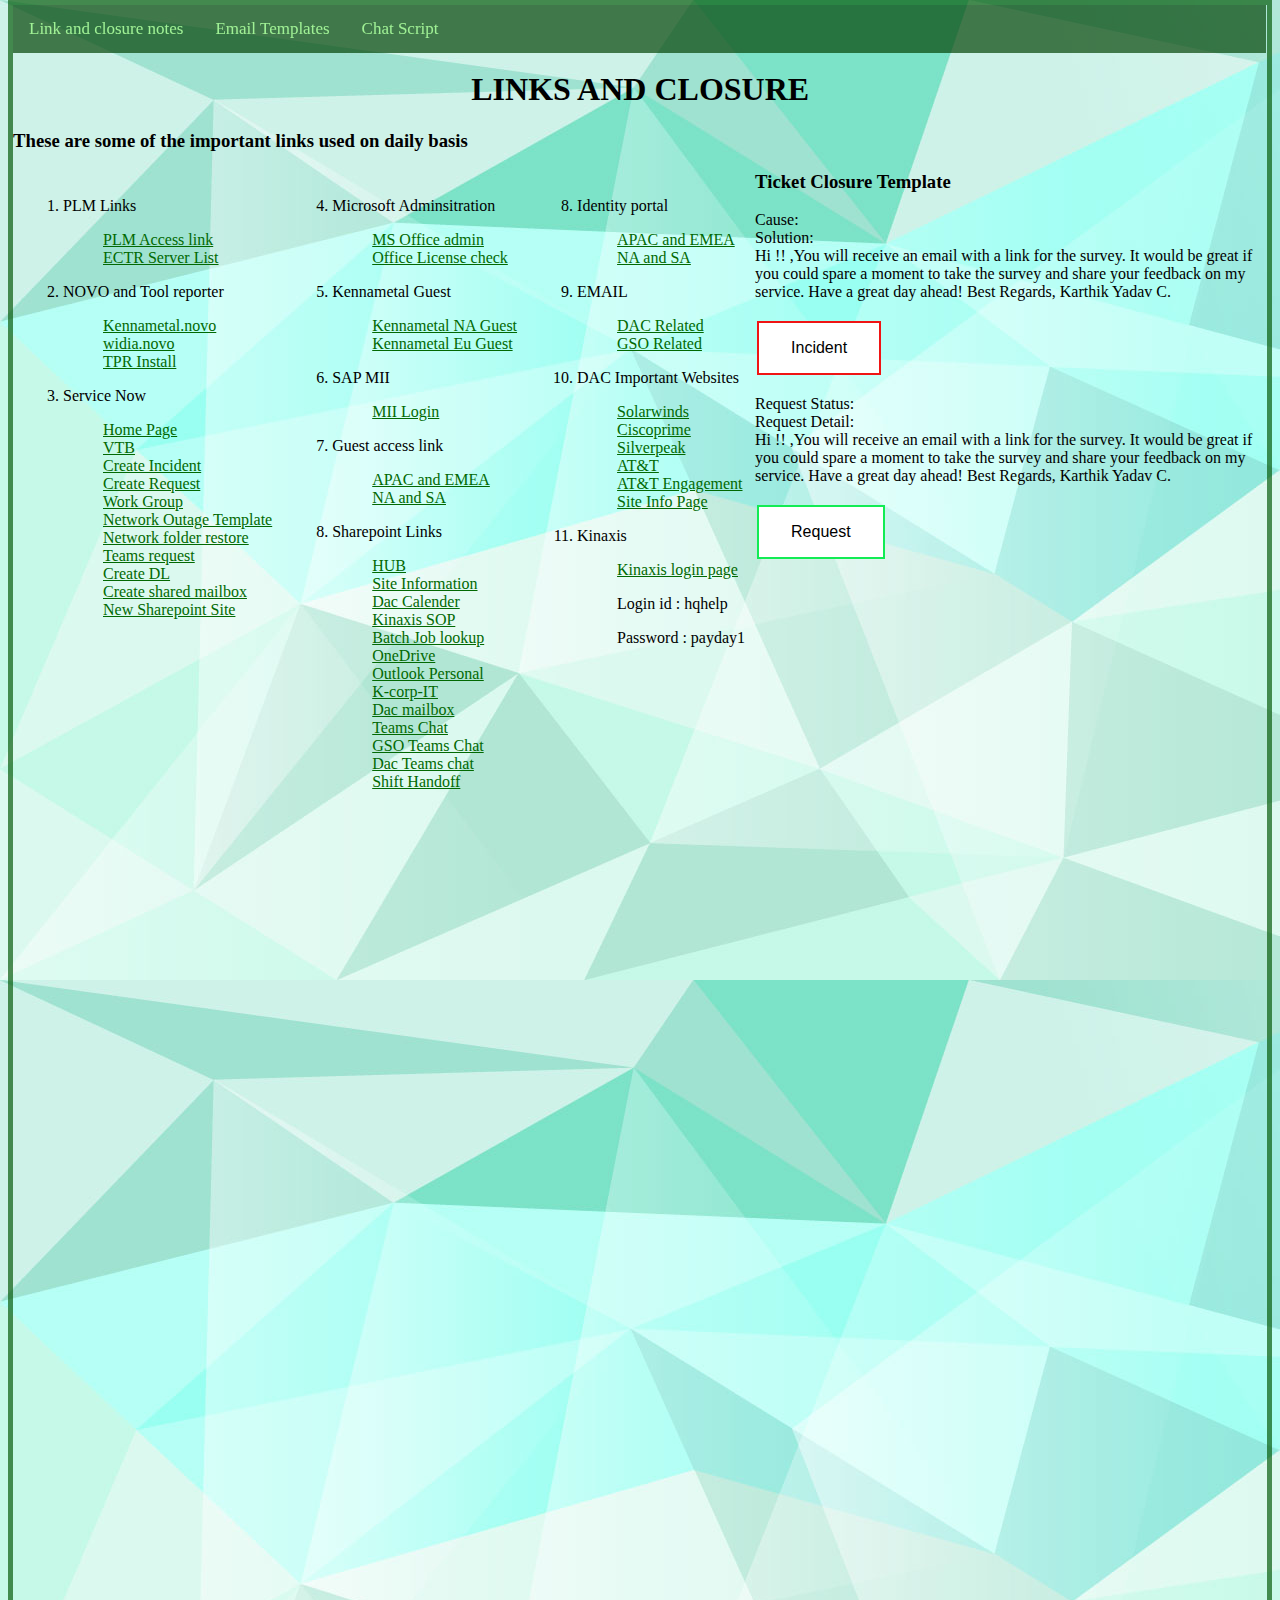
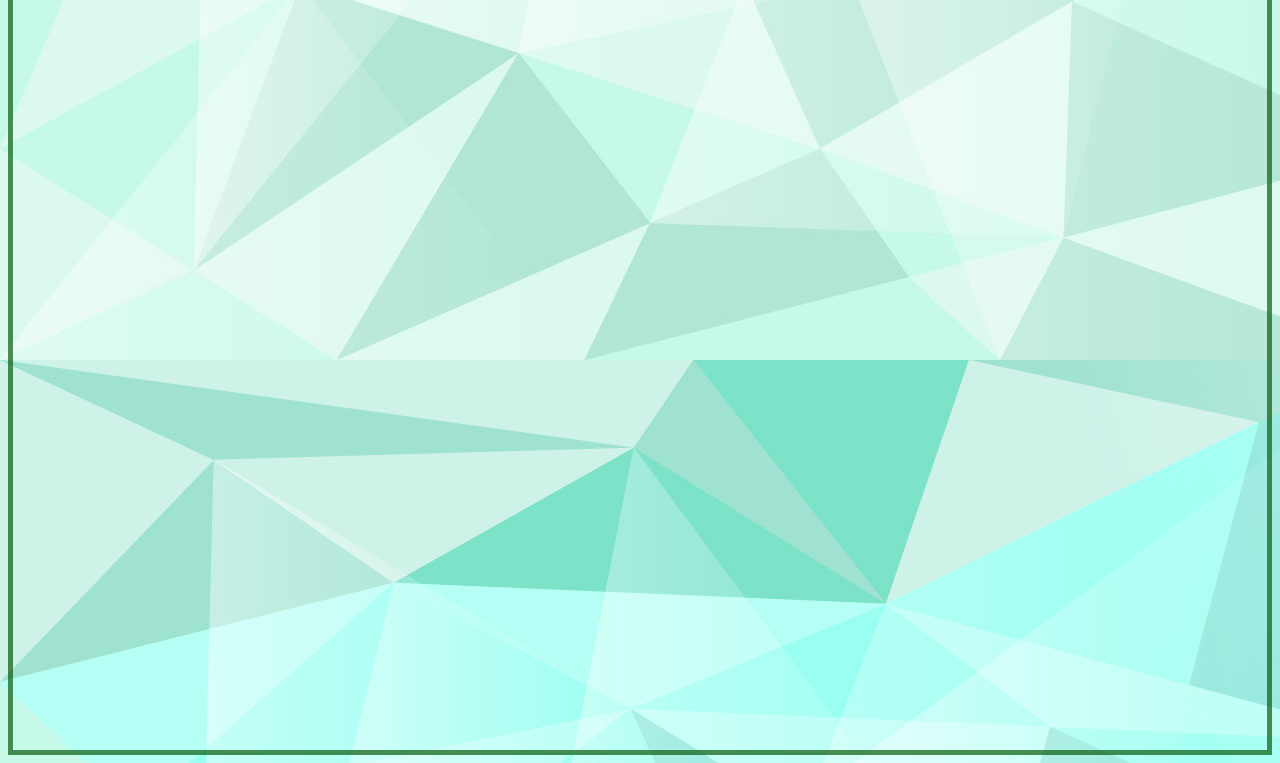
<file: index.html>
<!DOCTYPE html>
<html lang="en">
<head>
    <meta charset="UTF-8">
    <meta http-equiv="X-UA-Compatible" content="IE=edge">
    <meta name="viewport" content="width=device-width, initial-scale=1.0">
    <script src="script.js"></script>
    <link rel="stylesheet" href="content.css">
    <title>MY HOMEPAGE</title>
</head>
<body>
    <div class="navigation">
        <a href="index.html">Link and closure notes</a>
        <a href="Page1.html">Email Templates</a>
        <a href="page2.html">Chat Script</a>
    </div>
    <div class="tope">
        <h1 style="text-align: center; font-family:'Times New Roman', Times, serif;">LINKS AND CLOSURE</h1>
    </div>
    <Div class="section1">
        <h3>These are some of the important links used on daily basis</h3>
        <div class="col1">
            <ol>
                <li>
                    <p>PLM Links</p>
                    <ul id="menu">
                        <li><a href="http://globaleng/systemaccess/appscreens/requestaccess.aspx?system=SAP+PLM "target="_blank">PLM Access link</a></li>
                        <li><a href="http://essapps/Drawingmanagement/ServersView.aspx "target="_blank">ECTR Server List</a></li>
                    </ul>
                </li>
                <li>
                    <p>NOVO and Tool reporter</p>
                    <ul id="menu">
                        <li><a href="https://www.kennametal.com/us/en/resources/novo.html"target="_blank">Kennametal.novo</a></li>
                        <li><a href="https://www.widia.com/us/en/resources/novo.html"target="_blank">widia.novo</a></li>
                        <li><a href="http://tds/ToolReports/ "target="_blank">TPR Install</a></li>
                    </ul>
                </li>
                <li>
                    <p>Service Now</p>
                    <ul style="list-style-type: none;">
                    <li><a href="https://kennametal.service-now.com/navpage.do"target="_Blank">Home Page</a></li>
                    <li><a href="https://kennametal.service-now.com/$vtb.do?sysparm_board=782039f1db66a850d425d48a48961934"target="_Blank">VTB</a></li>
                    <li><a href="https://kennametal.service-now.com/incident.do?sys_id=-1&sysparm_query=active=true&sysparm_stack=incident_list.do?sysparm_query=active=true"target="_Blank">Create Incident</a></li>
                    <li><a href="https://kennametal.service-now.com/incident.do?sys_id=-1&sysparm_stack=incident_list.do&sysparm_query=incident.do?sys_id=-1&sysparm_template=Create%20Generic%20Request"target="_Blank">Create Request</a></li>
                    <li><a href="https://kennametal.service-now.com/task_list.do?active=true&sysparm_query=assignment_group=javascript:getMyGroups()^active=true^state!=11^ORstate!=8^ORref_u_incident_task.u_status!=Cancelled^ORref_u_incident_task.u_status!=Design%20Completed^EQ&sysparm_userpref_module=b7c1b0804fd02700b55afd511310c7b0&sysparm_clear_stack=true"target="_Blank">Work Group</a></li>
                    <li><a href="https://kennametal.service-now.com/incident.do?sys_id=-1&sysparm_stack=incident_list.do&sysparm_query=incident.do?sys_id=-1&sysparm_template=Network%20Outage"target="_Blank">Network Outage Template</a></li>
                    <li><a href="https://kennametal.service-now.com/incident.do?sys_id=-1&sysparm_stack=incident_list.do&sysparm_query=incident.do?sys_id=-1&sysparm_template=File%20Restore%20/%20Recovery"target="_Blank">Network folder restore</a></li>
                    <li><a href="https://kennametal.service-now.com/incident.do?sys_id=-1&sysparm_stack=incident_list.do&sysparm_query=incident.do?sys_id=-1&sysparm_template=New%20Microsoft%20Teams%20Request"target="_Blank">Teams request</a></li>
                    <li><a href="https://kennametal.service-now.com/incident.do?sys_id=-1&sysparm_stack=incident_list.do&sysparm_query=incident.do?sys_id=-1&sysparm_template=Create%20New%20Distribution%20List"target="_Blank">Create DL</a></li>
                    <li><a href="https://kennametal.service-now.com/incident.do?sys_id=-1&sysparm_stack=incident_list.do&sysparm_query=incident.do?sys_id=-1&sysparm_template=New%20Shared%20Mailbox"target="_Blank">Create shared mailbox</a></li>
                    <li><a href="https://kennametal.service-now.com/incident.do?sys_id=-1&sysparm_stack=incident_list.do&sysparm_query=incident.do?sys_id=-1&sysparm_template=New%20SharePoint%20Site%20Request"target="_Blank">New Sharepoint Site</a></li>
                    </ul>
                </li>
            </ol>
        </div>
        <div class="col2">
            <ol start="4">
                <li>
                    <p>Microsoft Adminsitration</p>
                    <ul id="menu">
                        <li><a href="https://outlook.office365.com/ecp/?exsvurl=1&p=Mailboxes&rfr=Admin_o365&mkt=en-US&Realm=kennametal.com&wa=wsignin1.0&RpsCsrfState=86c72abb-0509-1e1a-2d54-426c04c71be1 "target="_blank">MS Office admin</a></li>
                        <li><a href="https://portal.office.com/AdminPortal/Home?switchtomoderndefault=true#/homepage "target="_blank">Office License check</a></li>
                    </ul>
                </li>
                <li>
                    <p>Kennametal Guest</p>
                    <ul id="menu">
                        <li><a href="https://nasponsor.kennametal.com "target="_blank">Kennametal NA Guest</a></li>
                        <li><a href="https://eusponsor.kmt.kmtl.com:8443/sponsorportal/PortalSetup.action?portal=8378b521-0457-11e5-a3c4-7426acc9973c "target="_blank">Kennametal Eu Guest</a></li>
                    </ul>
                </li>
                <li>
                    <p>SAP MII</p>
                    <ul id="menu">
                        <li><a href="http://clhqsm007:50000/webdynpro/dispatcher/sap.com/tc~sec~ume~wd~umeadmin/UmeAdminApp "target="_blank">MII Login</a></li>
                    </ul>
                </li>
                <li>
                    <p>Guest access link</p>
                    <ul id="menu">
                        <li><a href="https://eagsl013/admin/login.jsp#monitor/operations_reportsV2  "target="_blank">APAC and EMEA</a></li>
                        <li><a href="https://lhqsl912/admin/login.jsp "target="_blank">NA and SA</a></li>
                    </ul>
                </li>
                <li>
                    <p>Sharepoint Links</p>
                    <ul id="menu">
                        <li><a href="http://kennametal.sharepoint.com/"target="_blank">HUB</a></li>
                        <li><a href="https://kennametal.sharepoint.com/teams/infotech/gssc/GSO/DNoperations/Pages/SiteInfo.aspx"target="_blank">Site Information</a></li>
                        <li><a href="https://kennametal.sharepoint.com/teams/infotech/gssc/GSO/DNoperations/Lists/Data%20Center%20Calendar/calendar.aspx"target="_blank">Dac Calender</a></li>
                        <li><a href="https://kennametal.sharepoint.com/:x:/r/teams/ISCL/SCPlanning/_layouts/15/WopiFrame.aspx?sourcedoc=%7BFA980916-37D4-48B3-8CA9-3DE2F7D4DA9A%7D&file=Job%20Schedule_Master_Rev4.xlsx&action=default&cid=b0d57166-2118-4884-8bb3-c6020fa5a4b0"target="_blank">Kinaxis SOP</a></li>
                        <li><a href="https://kennametal.sharepoint.com/teams/infotech/gssc/GSO/DNoperations/Lists/BatchJobsLookup/AllItems.aspx?viewpath=%2Fteams%2Finfotech%2Fgssc%2FGSO%2FDNoperations%2FLists%2FBatchJobsLookup%2FAllItems.aspx"target="_blank">Batch Job lookup</a></li>
                        <li><a href="https://kennametal-my.sharepoint.com/personal/karthik_yadav_kennametal_com/_layouts/15/onedrive.aspx"target="_blank">OneDrive</a></li>
                        <li><a href="https://outlook.office.com/mail/inbox"target="_blank">Outlook Personal</a></li>
                        <li><a href="https://outlook.office.com/mail/k-corp-it.help@kennametal.com/inbox"target="_blank">K-corp-IT</a></li>
                        <li><a href="https://outlook.office.com/mail/K-corp.datacenter@kennametal.com/inbox"target="_blank">Dac mailbox</a></li>
                        <li><a href="https://teams.microsoft.com/_#/conversations/19:3bd278f3-d013-4fc5-b3b1-b016be68a302_a676b874-60b1-4189-9e1a-3e43a38000ab@unq.gbl.spaces?ctx=chat"target="_blank">Teams Chat</a></li>
                        <li><a href="https://teams.microsoft.com/_#/conversations/General?threadId=19:c5187c2f0f584caba11d44f654e8c79b@thread.skype&ctx=channel"target="_blank">GSO Teams Chat</a></li>
                        <li><a href="https://teams.microsoft.com/_#/conversations/General?threadId=19:8fc983ede6f04cff9b167ba7e20df6f7@thread.skype&ctx=channel"target="_blank">Dac Teams chat</a></li>
                        <li><a href="https://kennametal.sharepoint.com/:x:/s/IOOperations/EROROThNAYdNrjdi234mGQgBaosQq5RfcuZvwyk9wsgsKw?e=Zi3gl1"target="_blank">Shift Handoff</a></li>
                    </ul>
                </li>
            </ol>
        </div>
        <div class="col3">
            <ol start="8">
                <li>
                    <p>Identity portal</p>
                    <ul id="menu">
                        <li><a href="https://eagsl013/admin/login.jsp#monitor/operations_reportsV2  "target="_blank">APAC and EMEA</a></li>
                        <li><a href="https://lhqsl912/admin/login.jsp "target="_blank">NA and SA</a></li>
                    </ul>
                </li>
                <li>
                    <p>EMAIL</p>
                    <ul id="menu">                        
                        <li><a href="Mailto:?cc=madhusudhana.reddy@kennametal.com; jayachandran.reddy@kennametal.com>; k-corp-datacenter@kennametal.com" target="_blank">DAC Related</a></li>
                        <li><a href="Mailto:?cc=madhusudhana.reddy@kennametal.com; jayachandran.reddy@kennametal.com>; k-corp-it.help@kennametal.com"target="_blank">GSO Related</a></li>
                    </ul>
                </li>
                <li>
                    <p>DAC Important Websites</p>
                    <ul id="menu">
                        <li><a href="https://solarwinds.kennametal.com/orion/netperfmon/alerts.aspx"target="_blank">Solarwinds</a></li>
                        <li><a href="https://ciscoprime.kmt.kmtl.com/"target="_blank">Ciscoprime</a></li>
                        <li><a href="10.2.19.25/8.9.3.40017/"target="_blank">Silverpeak</a></li>
                        <li><a href="https://businesscenter.att.com/"target="_blank">AT&T</a></li>
                        <li><a href="https://ebiznet.att.com/engage/"target="_blank">AT&T Engagement</a></li>
                        <li><a href="https://kennametal.sharepoint.com/teams/infotech/gssc/GSO/DNoperations/Pages/SiteInfo.aspx"target="_blank">Site Info Page</a></li>
                    </ul>
                </li>
                <li>
                    <p>Kinaxis</p>
                    <ul style="list-style-type: none;">
                        <li><a href="https://rapidresponse.kinaxis.com/KENP02_PRD "target="_blank">Kinaxis login page</a></li>
                        <p>Login id : hqhelp</p>
                        <p>Password : payday1</p>
                    </ul>
                </li>
            </ol>
        </div>
    </div>
    <div class="section2">
        <h3>Ticket Closure Template</h3>
        <p id="inc">Cause:<br>Solution:<br>Hi !! ,You will receive an email with a link for the survey. It would be great if you could spare a moment to take the survey and share your feedback on my service. Have a great day ahead! Best Regards, Karthik Yadav C.</p>   
        <button class="button button1"onclick="CopyToClipboard('inc');return false;">Incident</button>
        <p id="greq">Request Status:<br>Request Detail:<br>Hi !! ,You will receive an email with a link for the survey. It would be great if you could spare a moment to take the survey and share your feedback on my service. Have a great day ahead! Best Regards, Karthik Yadav C.</p>
        <button class="button button2"onclick="CopyToClipboard('greq');return false;">Request</button>
    </div>
</body>
</html>
</file>
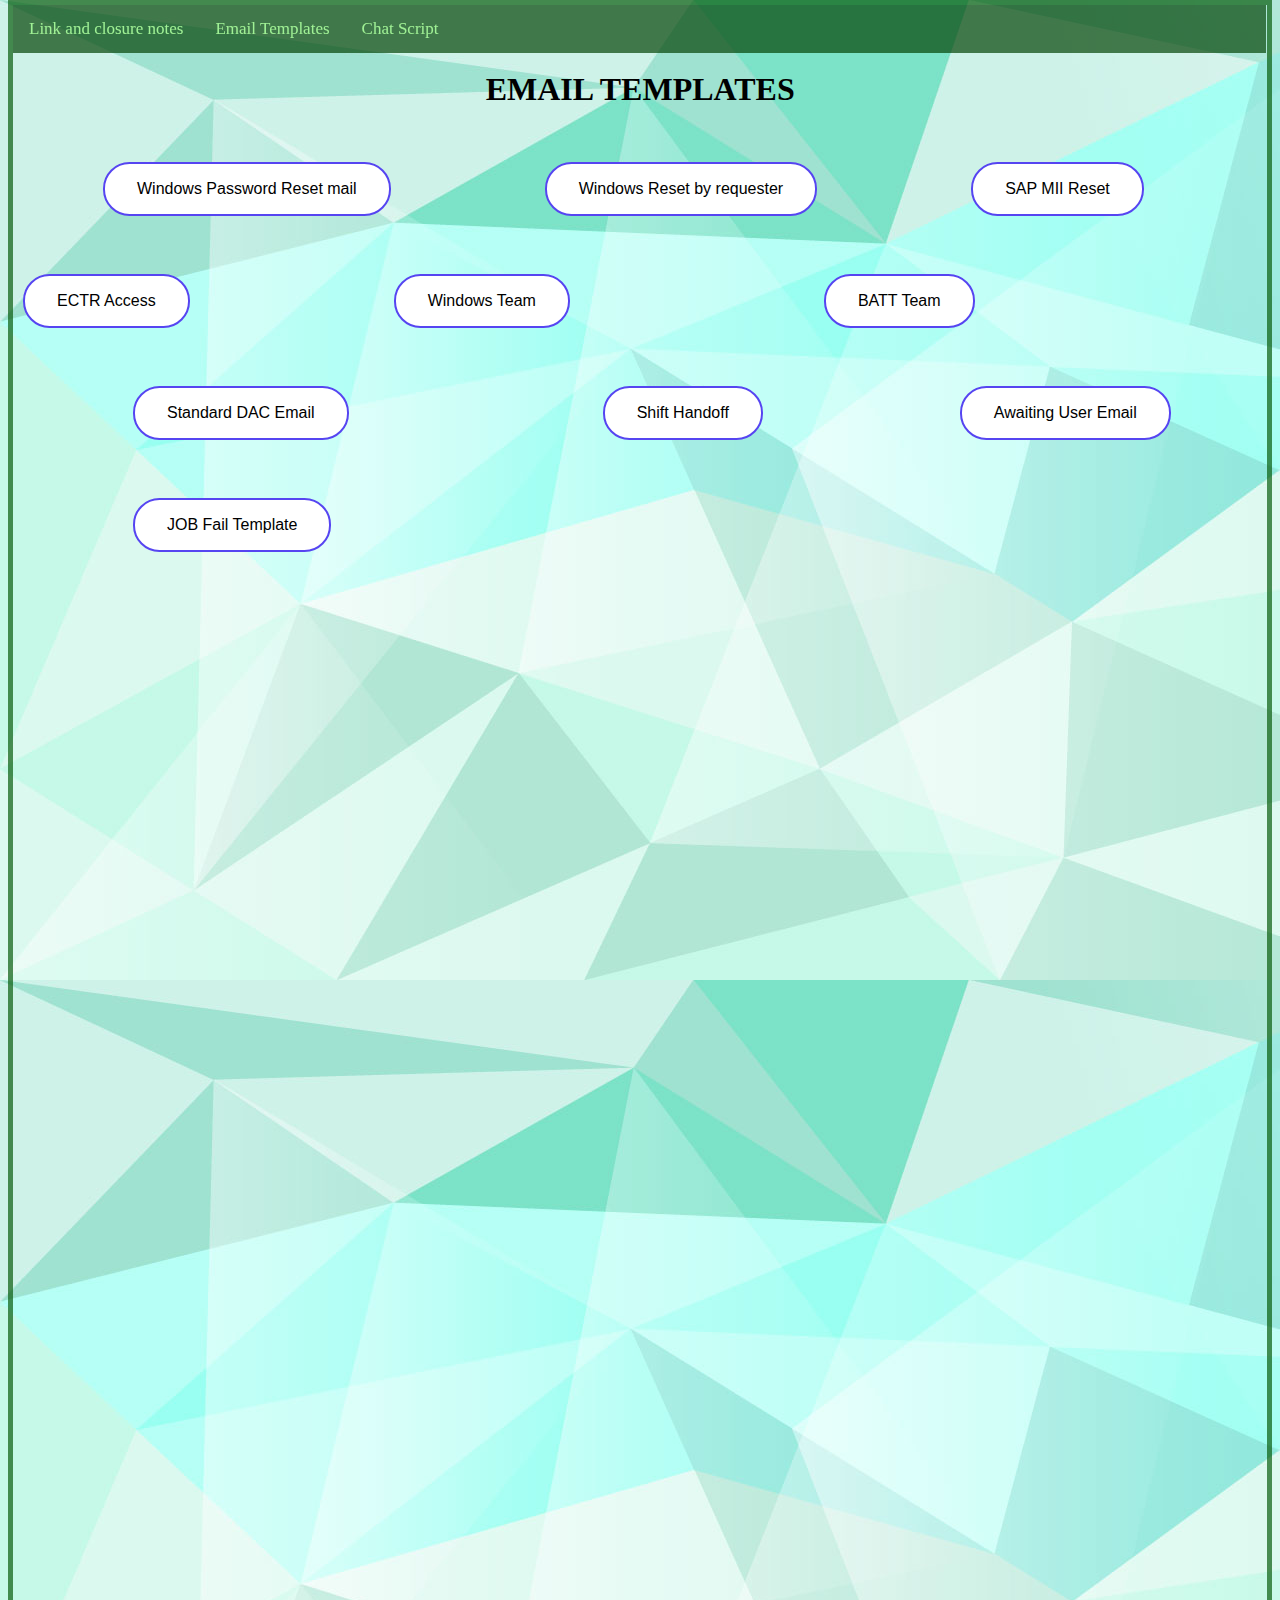
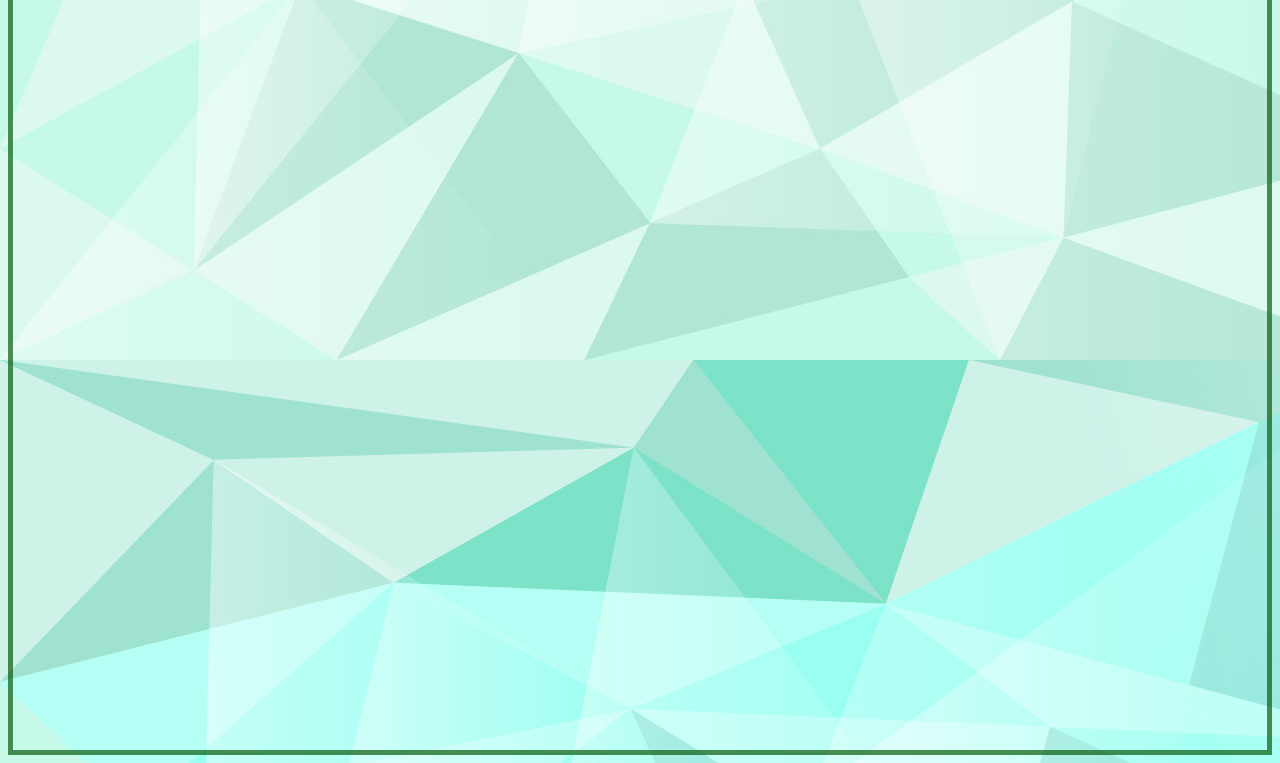
<file: Page1.html>
<!DOCTYPE html>
<html lang="en">
<head>
    <meta charset="UTF-8">
    <meta http-equiv="X-UA-Compatible" content="IE=edge">
    <meta name="viewport" content="width=device-width, initial-scale=1.0">
    <script src="script.js"></script>
    <link rel="stylesheet" href="content.css">
    <title>Page 1</title>
</head>
<body>
    <div class="navigation">
        <a href="index.html">Link and closure notes</a>
        <a href="Page1.html">Email Templates</a>
        <a href="page2.html">Chat Script</a>
    </div>
    <div class="tope">
        <h1 style="text-align: center; font-family:'Times New Roman', Times, serif;">EMAIL TEMPLATES</h1>
    </div>
    <div class="clickcol1">
        <button class="button button3" onclick="location.href='mailto:?cc=karthik.yadav@kennametal.com&subject=Password%20reset%20for%20user%20to%20his%20windows%20account&body=Hi%2C%0D%0A%0D%0AThis%20is%20regarding%20password%20reset%20for%20user%20to%20his%20windows%20account%20and%20the%20password%20is%0D%0A%0D%0APlease%20have%20the%20user%20login%20with%20above%20password%20and%20this%20password%20will%20be%20valid%20for%20next%2090%20days.%0D%0A%0D%0AIf%20you%20want%20to%20change%20the%20password%20you%20can%20have%20user%20change%20password%20through%20https%3A%2F%2Fpasswordreset.microsoftonline.com%2F%0D%0A%0D%0ANote%3A%20In%20order%20to%20change%20password%20you%20need%20to%20have%20MFA%20setup%20completed%20on%20HUB.%0D%0A%0D%0AThank%20you%0D%0A'" style="margin-left: 90px;margin-right: 100px;">Windows Password Reset mail</button>
        <button class="button button3" onclick="location.href='mailto:?cc=karthik.yadav@kennametal.com&subject=Windows%20password%20reset%20for%20user%20_%20Requested%20by%20_&body=Hi%2C%0D%0A%0D%0AThis%20is%20regarding%20password%20reset%20for%20user%20_%20requested%20by%20_%20to%20windows%20account%20and%20password%20is%20_%0D%0A%0D%0APlease%20have%20the%20user%20login%20with%20above%20password%20and%20this%20password%20will%20be%20valid%20for%20next%2090%20days.%0D%0A%0D%0AIf%20you%20want%20to%20change%20the%20password%20you%20can%20have%20user%20change%20password%20through%20https%3A%2F%2Fpasswordreset.microsoftonline.com%2F%0D%0A%0D%0ANote%3A%20In%20order%20to%20change%20password%20you%20need%20to%20have%20MFA%20setup%20completed%20on%20HUB.%0D%0A%0D%0AThank%20you%0D%0A'"style="margin-left: 50px;margin-right: 100px;">Windows Reset by requester</button>
        <button class="button button3" onclick="location.href='mailto:?cc=karthik.yadav@kennametal.com&subject=SAP%20MII%20Password%20reset%20for%20user%20&body=Hi%2C%0D%0A%0D%0AThis%20is%20regarding%20SAP%20MII%20password%20reset%20for%20user%20_%20and%20the%20password%20is%20_%0D%0A%0D%0APlease%20have%20the%20user%20login%20with%20above%20password%20and%20this%20password%20will%20be%20valid%20for%20next%2090%20days.%0D%0A%0D%0AIf%20you%20want%20to%20change%20the%20password%20you%20can%20have%20user%20change%20password%20through%20https%3A%2F%2Fpasswordreset.microsoftonline.com%2F%0D%0A%0D%0ANote%3A%20In%20order%20to%20change%20password%20you%20need%20to%20have%20MFA%20setup%20completed%20on%20HUB.%0D%0A%0D%0AThank%20you%0D%0A'"style="margin-left: 50px;margin-right: 100px;">SAP MII Reset</button>
    </div>
    <div class="clickcol2">
        <button class="button button3" onclick="location.href='mailto:?cc=Karthik.yadav@kennametal.com&subject=ECTR%20Access%20Request.&body=Hi%2C%0D%0A%0D%0AThis%20is%20regarding%20ECTR%20access%20requested%20by%20you.%0D%0A%0D%0AECTR%20access%20can%20be%20requested%20through%20below%20link%20which%20is%20a%20semi-automatic%20process.%0D%0A%0D%0Ahttp%3A%2F%2Fglobaleng%2Fsystemaccess%2Fappscreens%2Frequestaccess.aspx%3Fsystem%3DSAP%2BPLM%0D%0A%0D%0APost%20request%20a%20approval%20mail%20will%20be%20sent%20to%20your%20manager%20and%20after%20the%20process%20is%20approved%20you%20will%20get%20access%20within%207%20business%20days.%0D%0A%0D%0ASince%20there%20is%20no%20further%20actions%20pending%20from%20our%20end%20we%20will%20close%20your%20ticket.%0D%0A'" style="margin-left: 10px;margin-right: 110px;">ECTR Access</button>
        <button class="button button3" onclick="location.href='mailto:k-global-windows@kennametal.com?cc=Madhusudhana Reddy <Madhusudhana.Reddy@kennametal.com>; Jayachandran Reddy <jayachandran.reddy@kennametal.com>; K-CORP-DataCenter <k-corp-datacenter@kennametal.com>'"style="margin-left: 90px; margin-right: 100px">Windows Team</button>
        <button class="button button3" onclick="location.href='mailto:k-corp-itreporting@kennametal.com?cc=Madhusudhana Reddy <Madhusudhana.Reddy@kennametal.com>; Jayachandran Reddy <jayachandran.reddy@kennametal.com>; K-CORP-DataCenter <k-corp-datacenter@kennametal.com>'"style="margin-right: 100px; margin-left: 150px;">BATT Team</button>
    </div>
    <div class="clickcol3">
        <button class="button button3" onclick="location.href='mailto:?cc=Madhusudhana Reddy <Madhusudhana.Reddy@kennametal.com>; Jayachandran Reddy <jayachandran.reddy@kennametal.com>; K-CORP-DataCenter <k-corp-datacenter@kennametal.com>'" style="margin-left: 120px;margin-right: 100px;">Standard DAC Email</button>
        <button class="button button3" onclick="location.href='mailto:K-CORP-DAC <K-CORP-DAC@kennametal.com>; K-CORP-GSC-Reports <k-corp-gsc-reports@kennametal.com>?cc=Madhusudhana Reddy <Madhusudhana.Reddy@kennametal.com>; Jayachandran Reddy <jayachandran.reddy@kennametal.com>&subject=Shift%20Handoff%20of%20_%20from%20_&body=Hi%20Team%2C%0D%0A%0D%0APFA...'"style="margin-right: 100px; margin-left: 150px;">Shift Handoff</button>
        <button class="button button3" onclick="location.href='mailto:?cc=karthik.yadav@kennametal.com&body=Hi%2C%0D%0A%0D%0AThis%20is%20regarding%20your%20issue%2Frequest%20%22%22.%0D%0A%0D%0AWe%20tried%20to%20reach%20you%20on%20teams%20and%20your%20phone%20but%20were%20not%20able%20to%20connect.%0D%0A%0D%0APlease%20reply%20once%20you%20are%20available%20so%20we%20can%20work%20on%20this%20issue%2Frequest.%0D%0A%0D%0AThank%20You'"style="margin-right: 5px; margin-left: 93px;">Awaiting User Email</button>
    </div>
    <div class="clickcol3">
        <button class="button button3" onclick="location.href='mailto:?cc=Madhusudhana Reddy <Madhusudhana.Reddy@kennametal.com>; Jayachandran Reddy <jayachandran.reddy@kennametal.com>; K-CORP-DataCenter <k-corp-datacenter@kennametal.com>&subject=Control-M%20Job%20instance%20failure.&body=Hi%20Team%2C%0D%0A%0D%0AWe%20see%20below%20jobs%20failed%20for%201%20instance%20and%20all%20other%20instance%20were%20completed%20successfully.%0D%0A%0D%0APlease%20investigate%20the%20Cause.%0D%0A%0D%0AThank%20You.'" style="margin-left: 120px;margin-right: 100px;">JOB Fail Template</button>
</body>
</html
</file>
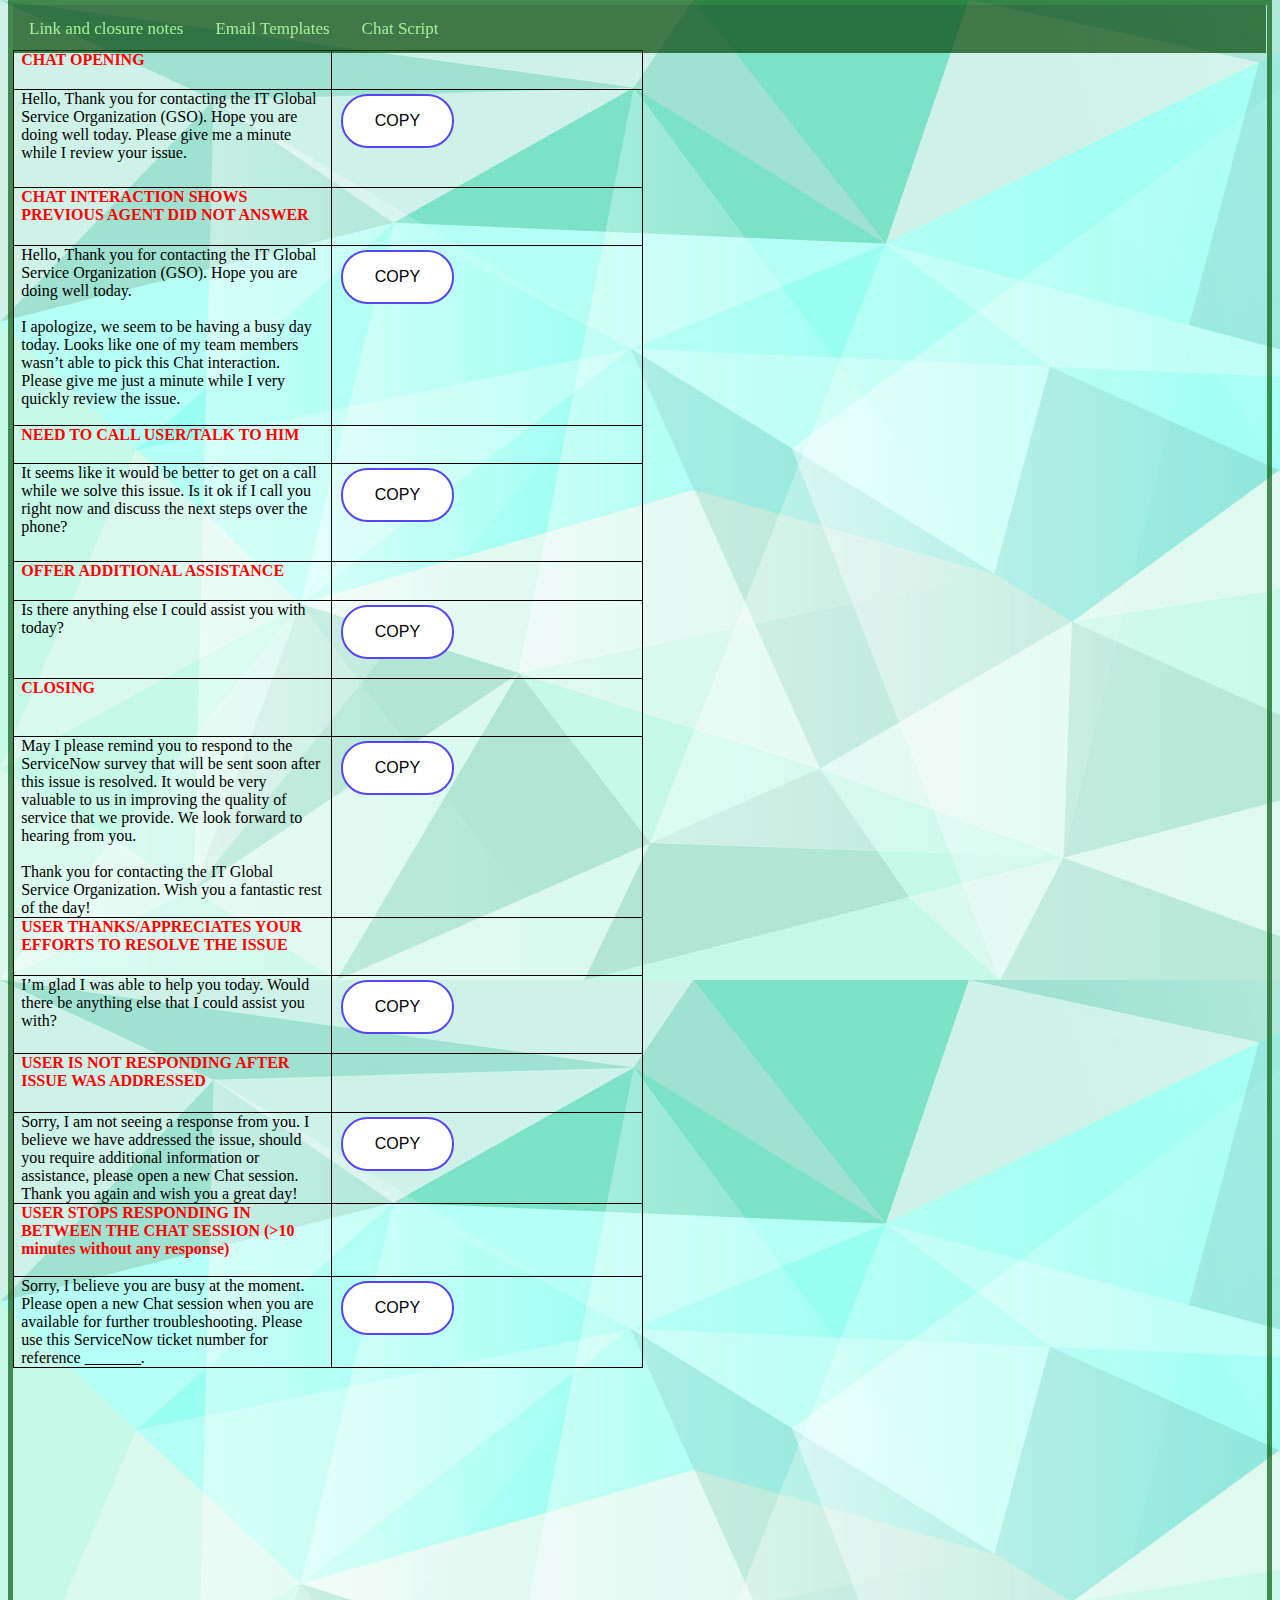
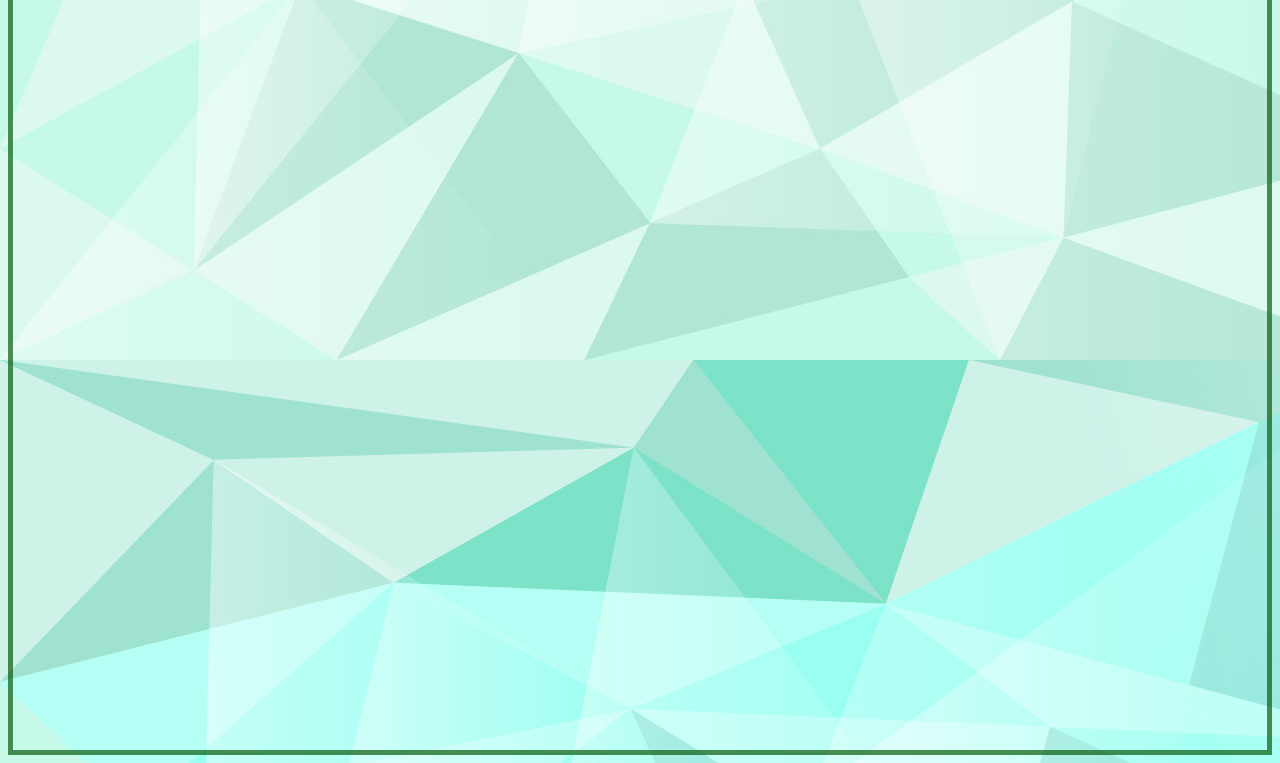
<file: page2.html>
<!DOCTYPE html>
<html lang="en">
<head>
    <meta charset="UTF-8">
    <meta http-equiv="X-UA-Compatible" content="IE=edge">
    <meta name="viewport" content="width=device-width, initial-scale=1.0">
    <link rel="stylesheet" href="content.css">
    <script src="script.js"></script>
    <title>Document</title>
</head>
<body>
    <div class="navigation">
        <a href="index.html">Link and closure notes</a>
        <a href="Page1.html">Email Templates</a>
        <a href="page2.html">Chat Script</a>
    </div>
    <div>
        <table style="width:472.4pt;border-collapse:collapse;border:none;">
            <tbody>
                <tr>
                    <td style="width: 236.2pt;border: 1pt solid windowtext;padding: 0in 5.4pt;height: 28.15pt;vertical-align: top;">
                        <p style='margin-top:0in;margin-right:0in;margin-bottom:0in;margin-left:0in;font-size:13px;font-family:"Century Gothic",sans-serif;'><strong><span style='font-size:16px;font-family:"Cambria",serif;color:red;'>CHAT OPENING</span></strong></p>
                        <p style='margin-top:0in;margin-right:0in;margin-bottom:0in;margin-left:0in;font-size:13px;font-family:"Century Gothic",sans-serif;'>&nbsp;</p>
                    </td>
                    <td style="width: 236.2pt;border-top: 1pt solid windowtext;border-right: 1pt solid windowtext;border-bottom: 1pt solid windowtext;border-image: initial;border-left: none;padding: 0in 5.4pt;height: 28.15pt;vertical-align: top;">
                        <p style='margin-top:0in;margin-right:0in;margin-bottom:0in;margin-left:0in;font-size:13px;font-family:"Century Gothic",sans-serif;'>&nbsp;</p>
                    </td>
                </tr>
                <tr>
                    <td id="rig" style="width: 236.2pt;border-right: 1pt solid windowtext;border-bottom: 1pt solid windowtext;border-left: 1pt solid windowtext;border-image: initial;border-top: none;padding: 0in 5.4pt;height: 72.8pt;vertical-align: top;">
                        <p style='margin-top:0in;margin-right:0in;margin-bottom:0in;margin-left:0in;font-size:13px;font-family:"Century Gothic",sans-serif;'><span style='font-size:16px;font-family:"Cambria",serif;'>Hello, Thank you for contacting the IT Global Service Organization (GSO). Hope you are doing well today. Please give me a minute while I review your issue</span><span style='font-size:16px;font-family:"Cambria",serif;'>.</span></p>
                        <p style='margin-top:0in;margin-right:0in;margin-bottom:0in;margin-left:0in;font-size:13px;font-family:"Century Gothic",sans-serif;'>&nbsp;</p>
                    </td>
                    <td style="width: 236.2pt;border-top: none;border-left: none;border-bottom: 1pt solid windowtext;border-right: 1pt solid windowtext;padding: 0in 5.4pt;height: 72.8pt;vertical-align: top;">
                        <button class="button button3"onclick="CopyToClipboard('rig');return false;">COPY</button>
                        <p style='margin-top:0in;margin-right:0in;margin-bottom:0in;margin-left:0in;font-size:13px;font-family:"Century Gothic",sans-serif;'>&nbsp;</p>
                    </td>
                </tr>
                <tr>
                    <td style="width: 236.2pt;border-right: 1pt solid windowtext;border-bottom: 1pt solid windowtext;border-left: 1pt solid windowtext;border-image: initial;border-top: none;padding: 0in 5.4pt;height: 43.05pt;vertical-align: top;">
                        <p style='margin-top:0in;margin-right:0in;margin-bottom:0in;margin-left:0in;font-size:13px;font-family:"Century Gothic",sans-serif;'><strong><span style='font-size:16px;font-family:"Cambria",serif;color:red;'>CHAT INTERACTION SHOWS PREVIOUS AGENT DID NOT ANSWER</span></strong></p>
                        <p style='margin-top:0in;margin-right:0in;margin-bottom:0in;margin-left:0in;font-size:13px;font-family:"Century Gothic",sans-serif;'>&nbsp;</p>
                    </td>
                    <td style="width: 236.2pt;border-top: none;border-left: none;border-bottom: 1pt solid windowtext;border-right: 1pt solid windowtext;padding: 0in 5.4pt;height: 43.05pt;vertical-align: top;">
                        <p style='margin-top:0in;margin-right:0in;margin-bottom:0in;margin-left:0in;font-size:13px;font-family:"Century Gothic",sans-serif;'>&nbsp;</p>
                    </td>
                </tr>
                <tr>
                    <td  id="rig1"style="width: 236.2pt;border-right: 1pt solid windowtext;border-bottom: 1pt solid windowtext;border-left: 1pt solid windowtext;border-image: initial;border-top: none;padding: 0in 5.4pt;height: 134.45pt;vertical-align: top;">
                        <p style='margin-top:0in;margin-right:0in;margin-bottom:0in;margin-left:0in;font-size:13px;font-family:"Century Gothic",sans-serif;'><span style='font-size:16px;font-family:"Cambria",serif;'>Hello, Thank you for contacting the IT Global Service Organization (GSO). Hope you are doing well today.&nbsp;</span></p>
                        <p style='margin-top:0in;margin-right:0in;margin-bottom:0in;margin-left:0in;font-size:13px;font-family:"Century Gothic",sans-serif;'><span style='font-size:16px;font-family:"Cambria",serif;'>&nbsp;</span></p>
                        <p style='margin-top:0in;margin-right:0in;margin-bottom:0in;margin-left:0in;font-size:13px;font-family:"Century Gothic",sans-serif;'><span style='font-size:16px;font-family:"Cambria",serif;'>I apologize, we seem to be having a busy day today. Looks like one of my team members wasn&rsquo;t able to pick this Chat interaction. Please give me just a minute while I very quickly review the issue.</span></p>
                    </td>
                    <td style="width: 236.2pt;border-top: none;border-left: none;border-bottom: 1pt solid windowtext;border-right: 1pt solid windowtext;padding: 0in 5.4pt;height: 134.45pt;vertical-align: top;">
                        <button class="button button3"onclick="CopyToClipboard('rig1');return false;">COPY</button>
                        <p style='margin-top:0in;margin-right:0in;margin-bottom:0in;margin-left:0in;font-size:13px;font-family:"Century Gothic",sans-serif;'>&nbsp;</p>
                    </td>
                </tr>
                <tr>
                    <td style="width: 236.2pt;border-right: 1pt solid windowtext;border-bottom: 1pt solid windowtext;border-left: 1pt solid windowtext;border-image: initial;border-top: none;padding: 0in 5.4pt;height: 27.6pt;vertical-align: top;">
                        <p style='margin-top:0in;margin-right:0in;margin-bottom:0in;margin-left:0in;font-size:13px;font-family:"Century Gothic",sans-serif;'><strong><span style='font-size:16px;font-family:"Cambria",serif;color:red;'>NEED TO CALL USER/TALK TO HIM&nbsp;</span></strong></p>
                        <p style='margin-top:0in;margin-right:0in;margin-bottom:0in;margin-left:0in;font-size:13px;font-family:"Century Gothic",sans-serif;'>&nbsp;</p>
                    </td>
                    <td style="width: 236.2pt;border-top: none;border-left: none;border-bottom: 1pt solid windowtext;border-right: 1pt solid windowtext;padding: 0in 5.4pt;height: 27.6pt;vertical-align: top;">
                        <p style='margin-top:0in;margin-right:0in;margin-bottom:0in;margin-left:0in;font-size:13px;font-family:"Century Gothic",sans-serif;'>&nbsp;</p>
                    </td>
                </tr>
                <tr>
                    <td  id="rig2"style="width: 236.2pt;border-right: 1pt solid windowtext;border-bottom: 1pt solid windowtext;border-left: 1pt solid windowtext;border-image: initial;border-top: none;padding: 0in 5.4pt;height: 72.8pt;vertical-align: top;">
                        <p style='margin-top:0in;margin-right:0in;margin-bottom:0in;margin-left:0in;font-size:13px;font-family:"Century Gothic",sans-serif;'><span style='font-size:16px;font-family:"Cambria",serif;'>It seems like it would be better to get on a call while we solve this issue. Is it ok if I call you right now and discuss the next steps over the phone?</span></p>
                        <p style='margin-top:0in;margin-right:0in;margin-bottom:0in;margin-left:0in;font-size:13px;font-family:"Century Gothic",sans-serif;'>&nbsp;</p>
                    </td>
                    <td style="width: 236.2pt;border-top: none;border-left: none;border-bottom: 1pt solid windowtext;border-right: 1pt solid windowtext;padding: 0in 5.4pt;height: 72.8pt;vertical-align: top;">
                        <button class="button button3"onclick="CopyToClipboard('rig2');return false;">COPY</button>
                        <p style='margin-top:0in;margin-right:0in;margin-bottom:0in;margin-left:0in;font-size:13px;font-family:"Century Gothic",sans-serif;'>&nbsp;</p>
                    </td>
                </tr>
                <tr>
                    <td style="width: 236.2pt;border-right: 1pt solid windowtext;border-bottom: 1pt solid windowtext;border-left: 1pt solid windowtext;border-image: initial;border-top: none;padding: 0in 5.4pt;height: 28.15pt;vertical-align: top;">
                        <p style='margin-top:0in;margin-right:0in;margin-bottom:0in;margin-left:0in;font-size:13px;font-family:"Century Gothic",sans-serif;'><strong><span style='font-size:16px;font-family:"Cambria",serif;color:red;'>OFFER ADDITIONAL ASSISTANCE</span></strong></p>
                        <p style='margin-top:0in;margin-right:0in;margin-bottom:0in;margin-left:0in;font-size:13px;font-family:"Century Gothic",sans-serif;'>&nbsp;</p>
                    </td>
                    <td style="width: 236.2pt;border-top: none;border-left: none;border-bottom: 1pt solid windowtext;border-right: 1pt solid windowtext;padding: 0in 5.4pt;height: 28.15pt;vertical-align: top;">
                        <p style='margin-top:0in;margin-right:0in;margin-bottom:0in;margin-left:0in;font-size:13px;font-family:"Century Gothic",sans-serif;'>&nbsp;</p>
                    </td>
                </tr>
                <tr>
                    <td id="rig3" style="width: 236.2pt;border-right: 1pt solid windowtext;border-bottom: 1pt solid windowtext;border-left: 1pt solid windowtext;border-image: initial;border-top: none;padding: 0in 5.4pt;height: 43.05pt;vertical-align: top;">
                        <p style='margin-top:0in;margin-right:0in;margin-bottom:0in;margin-left:0in;font-size:13px;font-family:"Century Gothic",sans-serif;'><span style='font-size:16px;font-family:"Cambria",serif;'>Is there anything else I could assist you with today?</span></p>
                        <p style='margin-top:0in;margin-right:0in;margin-bottom:0in;margin-left:0in;font-size:13px;font-family:"Century Gothic",sans-serif;'>&nbsp;</p>
                    </td>
                    <td style="width: 236.2pt;border-top: none;border-left: none;border-bottom: 1pt solid windowtext;border-right: 1pt solid windowtext;padding: 0in 5.4pt;height: 43.05pt;vertical-align: top;">
                        <button class="button button3"onclick="CopyToClipboard('rig3');return false;">COPY</button>
                        <p style='margin-top:0in;margin-right:0in;margin-bottom:0in;margin-left:0in;font-size:13px;font-family:"Century Gothic",sans-serif;'>&nbsp;</p>
                    </td>
                </tr>
                <tr>
                    <td style="width: 236.2pt;border-right: 1pt solid windowtext;border-bottom: 1pt solid windowtext;border-left: 1pt solid windowtext;border-image: initial;border-top: none;padding: 0in 5.4pt;height: 43.05pt;vertical-align: top;">
                        <p style='margin-top:0in;margin-right:0in;margin-bottom:0in;margin-left:0in;font-size:13px;font-family:"Century Gothic",sans-serif;'><strong><span style='font-size:16px;font-family:"Cambria",serif;color:red;'>CLOSING</span></strong></p>
                    </td>
                    <td style="width: 236.2pt;border-top: none;border-left: none;border-bottom: 1pt solid windowtext;border-right: 1pt solid windowtext;padding: 0in 5.4pt;height: 43.05pt;vertical-align: top;">
                        <p style='margin-top:0in;margin-right:0in;margin-bottom:0in;margin-left:0in;font-size:13px;font-family:"Century Gothic",sans-serif;'>&nbsp;</p>
                    </td>
                </tr>
                <tr>
                    <td  id="rig5"style="width: 236.2pt;border-right: 1pt solid windowtext;border-bottom: 1pt solid windowtext;border-left: 1pt solid windowtext;border-image: initial;border-top: none;padding: 0in 5.4pt;height: 43.05pt;vertical-align: top;">
                        <p style='margin-top:0in;margin-right:0in;margin-bottom:0in;margin-left:0in;font-size:13px;font-family:"Century Gothic",sans-serif;'><span style='font-size:16px;font-family:"Cambria",serif;'>May I please remind you to respond to the ServiceNow survey that will be sent soon after this issue is resolved. It would be very valuable to us in improving the quality of service that we provide. We look forward to hearing from you.</span></p>
                        <p style='margin-top:0in;margin-right:0in;margin-bottom:0in;margin-left:0in;font-size:13px;font-family:"Century Gothic",sans-serif;'><span style='font-size:16px;font-family:"Cambria",serif;'>&nbsp;</span></p>
                        <p style='margin-top:0in;margin-right:0in;margin-bottom:0in;margin-left:0in;font-size:13px;font-family:"Century Gothic",sans-serif;'><span style='font-size:16px;font-family:"Cambria",serif;'>Thank you for contacting the IT Global Service Organization. Wish you a fantastic rest of the day!</span></p>
                    </td>
                    <td style="width: 236.2pt;border-top: none;border-left: none;border-bottom: 1pt solid windowtext;border-right: 1pt solid windowtext;padding: 0in 5.4pt;height: 43.05pt;vertical-align: top;">
                        <button class="button button3"onclick="CopyToClipboard('rig5');return false;">COPY</button>
                        <p style='margin-top:0in;margin-right:0in;margin-bottom:0in;margin-left:0in;font-size:13px;font-family:"Century Gothic",sans-serif;'>&nbsp;</p>
                    </td>
                </tr>
                <tr>
                    <td style="width: 236.2pt;border-right: 1pt solid windowtext;border-bottom: 1pt solid windowtext;border-left: 1pt solid windowtext;border-image: initial;border-top: none;padding: 0in 5.4pt;height: 43.05pt;vertical-align: top;">
                        <p style='margin-top:0in;margin-right:0in;margin-bottom:0in;margin-left:0in;font-size:13px;font-family:"Century Gothic",sans-serif;'><strong><span style='font-size:16px;font-family:"Cambria",serif;color:red;'>USER THANKS/APPRECIATES YOUR EFFORTS TO RESOLVE THE ISSUE</span></strong></p>
                    </td>
                    <td style="width: 236.2pt;border-top: none;border-left: none;border-bottom: 1pt solid windowtext;border-right: 1pt solid windowtext;padding: 0in 5.4pt;height: 43.05pt;vertical-align: top;">
                        <p style='margin-top:0in;margin-right:0in;margin-bottom:0in;margin-left:0in;font-size:13px;font-family:"Century Gothic",sans-serif;'>&nbsp;</p>
                    </td>
                </tr>
                <tr>
                    <td id="rig6" style="width: 236.2pt;border-right: 1pt solid windowtext;border-bottom: 1pt solid windowtext;border-left: 1pt solid windowtext;border-image: initial;border-top: none;padding: 0in 5.4pt;height: 43.05pt;vertical-align: top;">
                        <p style='margin-top:0in;margin-right:0in;margin-bottom:0in;margin-left:0in;font-size:13px;font-family:"Century Gothic",sans-serif;'><span style='font-size:16px;font-family:"Cambria",serif;'>I&rsquo;m glad I was able to help you today. Would there be anything else that I could assist you with?</span></p>
                    </td>
                    <td style="width: 236.2pt;border-top: none;border-left: none;border-bottom: 1pt solid windowtext;border-right: 1pt solid windowtext;padding: 0in 5.4pt;height: 43.05pt;vertical-align: top;">
                        <button class="button button3"onclick="CopyToClipboard('rig6');return false;">COPY</button>
                        <p style='margin-top:0in;margin-right:0in;margin-bottom:0in;margin-left:0in;font-size:13px;font-family:"Century Gothic",sans-serif;'>&nbsp;</p>
                    </td>
                </tr>
                <tr>
                    <td style="width: 236.2pt;border-right: 1pt solid windowtext;border-bottom: 1pt solid windowtext;border-left: 1pt solid windowtext;border-image: initial;border-top: none;padding: 0in 5.4pt;height: 43.05pt;vertical-align: top;">
                        <p style='margin-top:0in;margin-right:0in;margin-bottom:0in;margin-left:0in;font-size:13px;font-family:"Century Gothic",sans-serif;'><strong><span style='font-size:16px;font-family:"Cambria",serif;color:red;'>USER IS NOT RESPONDING AFTER ISSUE WAS ADDRESSED</span></strong></p>
                    </td>
                    <td style="width: 236.2pt;border-top: none;border-left: none;border-bottom: 1pt solid windowtext;border-right: 1pt solid windowtext;padding: 0in 5.4pt;height: 43.05pt;vertical-align: top;">
                        <p style='margin-top:0in;margin-right:0in;margin-bottom:0in;margin-left:0in;font-size:13px;font-family:"Century Gothic",sans-serif;'>&nbsp;</p>
                    </td>
                </tr>
                <tr>
                    <td id="rig7" style="width: 236.2pt;border-right: 1pt solid windowtext;border-bottom: 1pt solid windowtext;border-left: 1pt solid windowtext;border-image: initial;border-top: none;padding: 0in 5.4pt;height: 43.05pt;vertical-align: top;">
                        <p style='margin-top:0in;margin-right:0in;margin-bottom:0in;margin-left:0in;font-size:13px;font-family:"Century Gothic",sans-serif;'><span style='font-size:16px;font-family:"Cambria",serif;'>Sorry, I am not seeing a response from you. I believe we have addressed the issue, should you require additional information or assistance, please open a new Chat session. Thank you again and wish you a great day!</span></p>
                    </td>
                    <td style="width: 236.2pt;border-top: none;border-left: none;border-bottom: 1pt solid windowtext;border-right: 1pt solid windowtext;padding: 0in 5.4pt;height: 43.05pt;vertical-align: top;">
                        <button class="button button3"onclick="CopyToClipboard('rig7');return false;">COPY</button>
                        <p style='margin-top:0in;margin-right:0in;margin-bottom:0in;margin-left:0in;font-size:13px;font-family:"Century Gothic",sans-serif;'>&nbsp;</p>
                    </td>
                </tr>
                <tr>
                    <td style="width: 236.2pt;border-right: 1pt solid windowtext;border-bottom: 1pt solid windowtext;border-left: 1pt solid windowtext;border-image: initial;border-top: none;padding: 0in 5.4pt;height: 43.05pt;vertical-align: top;">
                        <p style='margin-top:0in;margin-right:0in;margin-bottom:0in;margin-left:0in;font-size:13px;font-family:"Century Gothic",sans-serif;'><strong><span style='font-size:16px;font-family:"Cambria",serif;color:red;'>USER STOPS RESPONDING IN BETWEEN THE CHAT SESSION (&gt;10 minutes without any response)</span></strong></p>
                        <p style='margin-top:0in;margin-right:0in;margin-bottom:0in;margin-left:0in;font-size:13px;font-family:"Century Gothic",sans-serif;'><span style='font-size:16px;font-family:"Cambria",serif;'>&nbsp;</span></p>
                    </td>
                    <td style="width: 236.2pt;border-top: none;border-left: none;border-bottom: 1pt solid windowtext;border-right: 1pt solid windowtext;padding: 0in 5.4pt;height: 43.05pt;vertical-align: top;">
                        <p style='margin-top:0in;margin-right:0in;margin-bottom:0in;margin-left:0in;font-size:13px;font-family:"Century Gothic",sans-serif;'>&nbsp;</p>
                    </td>
                </tr>
                <tr>
                    <td id="rig8" style="width: 236.2pt;border-right: 1pt solid windowtext;border-bottom: 1pt solid windowtext;border-left: 1pt solid windowtext;border-image: initial;border-top: none;padding: 0in 5.4pt;height: 43.05pt;vertical-align: top;">
                        <p style='margin-top:0in;margin-right:0in;margin-bottom:0in;margin-left:0in;font-size:13px;font-family:"Century Gothic",sans-serif;'><span style='font-size:16px;font-family:"Cambria",serif;'>Sorry, I believe you are busy at the moment. Please open a new Chat session when you are available for further troubleshooting. Please use this ServiceNow ticket number for reference _______.&nbsp;</span></p>
                    </td>
                    <td style="width: 236.2pt;border-top: none;border-left: none;border-bottom: 1pt solid windowtext;border-right: 1pt solid windowtext;padding: 0in 5.4pt;height: 43.05pt;vertical-align: top;">
                        <button class="button button3"onclick="CopyToClipboard('rig8');return false;">COPY</button>
                        <p style='margin-top:0in;margin-right:0in;margin-bottom:0in;margin-left:0in;font-size:13px;font-family:"Century Gothic",sans-serif;'>&nbsp;</p>
                    </td>
                </tr>
            </tbody>
        </table>
    </div>
</body>
</html>
</file>
<file: content.css>
body {
    width: 98%;
    height: 2300px;
    border: 5px solid rgba(7, 92, 11, 0.699);
    margin-top: 0px;
    padding-top: 45px;
    background-image:url('Free-Abstract-Background.jpg');
  }
  .section1 {
    width: 50%;
    height: 98%;
    border: 10px red;
    border-radius: 3px;
    display: inline;
  }
  .section2 {
    width: 50%;
    height: 100%;
    border: 10px red;
    border-radius: 3px;
    display: inline;
  }
  .col1 {
    width: auto;
    border: 5x rgb(1, 7, 1);
    padding: 0px;
    margin: 10px;
    float: left;
  }
  .col2 {
    width: auto;
    border: 0px rgb(1, 7, 1);
    padding: 0px;
    margin: 10px;
    float: left;
  }
  .col3 {
  width: auto;
  min-height:fit-content;
  border: 0px solid rgb(1, 7, 1);
  padding: 0px;
  margin: 10px;
  float: left;
  }
ul#menu li {
  list-style-type: none;
}
a:link {
  color: rgb(2, 105, 2);
}
a:visited {
  color: rgb(2, 105, 2);
}
a:hover {
  color: red;
}
a:active {
  color: blue;
}
.button {
  background-color: #4CAF50; /* Green */
  border: none;
  color: white;
  padding: 16px 32px;
  text-align: center;
  text-decoration: none;
  display: inline-block;
  font-size: 16px;
  margin: 4px 2px;
  transition-duration: 0.4s;
  cursor: pointer;
}

.button1 {
  background-color: white; 
  color: black; 
  border: 2px solid #f01414;
}

.button1:hover {
  background-color: #f01414;
  color: white;
}

.button2 {
  background-color: white; 
  color: black; 
  border: 2px solid #12ec54;
}

.button2:hover {
  background-color: #12ec54;
  color: white;
}
.button3 {
  background-color: white; 
  color: black; 
  border: 2px solid #5645f1;
  border-radius: 7mm;
}
.button3:hover {
  background-color: #5645f1;
  color: white;
}
.button4 {
  background-color: #2ae286; /* Green */
  border: 0.1mm;
  border-radius: 2mm;
  color: white;
  padding: 10px 20px;
  text-align: center;
  text-decoration: none;
  display: inline-block;
  font-size: 12px;
  margin: 1px 0.5px;
  transition-duration: 0.4s;
  cursor: pointer;
}
.button5 {
  background-color: white; 
  color: black; 
  border: 2px solid #28fc14;
}
.button5:hover {
  background-color: #28fc14;
  color: white;
}
.clickcol1 {
  margin-top: 50px;
}
.clickcol2 {
  margin-top: 50px;
}
.clickcol3 {
  margin-top: 50px;
}
.navigation {
  overflow: hidden;
  background-color: rgba(3, 68, 6, 0.699);
  position: fixed;
  top: 5px;
  width: 97.9%;
}
.navigation a {
  float: left;
  display: block;
  color: #a0f195;
  text-align: center;
  padding: 14px 16px;
  text-decoration: none;
  font-size: 17px;
}

.navigation a:hover {
  background: rgb(33, 192, 118);
  color: black;
}
</file>
